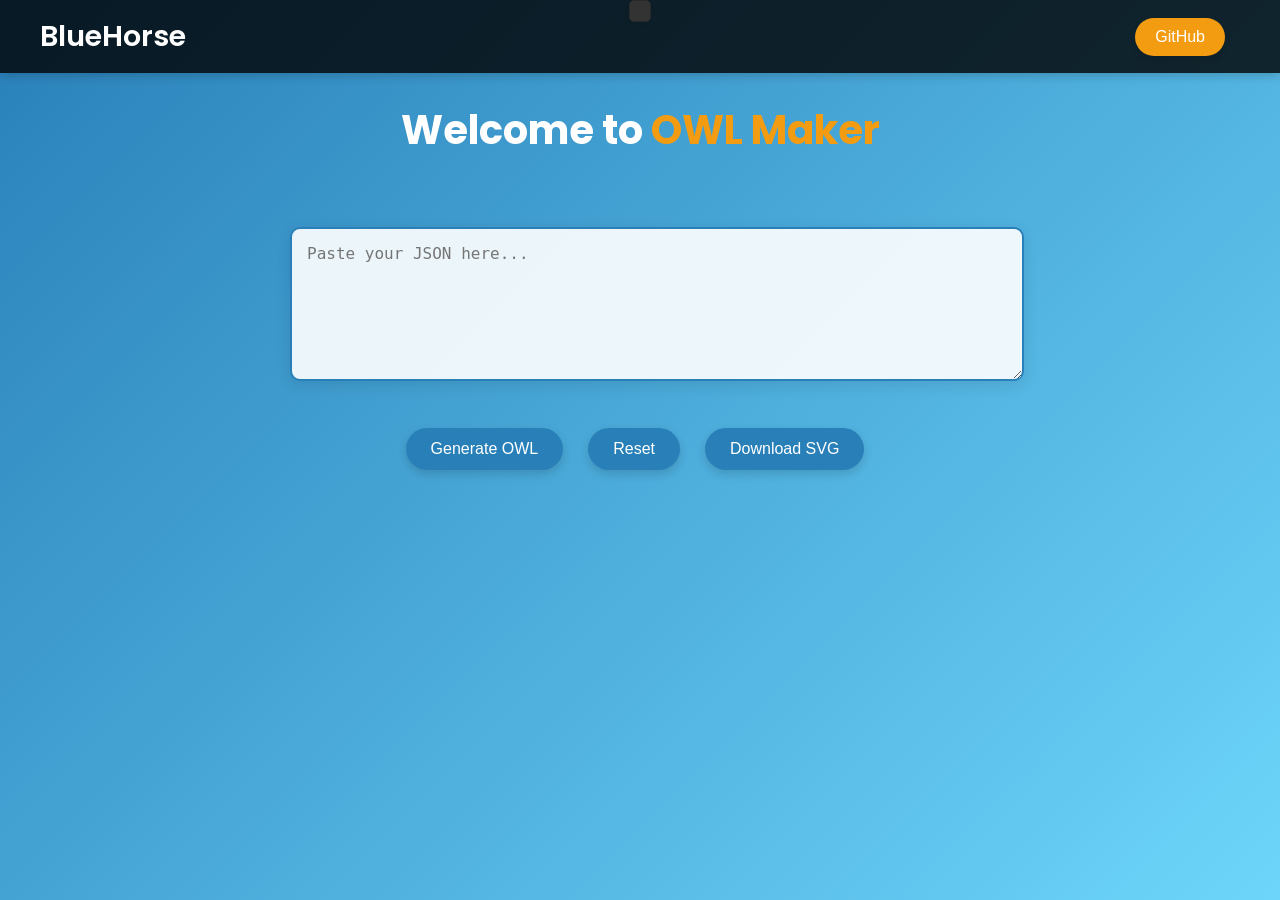
<file: index.html>
<!DOCTYPE html>
<html lang="en">
<head>
    <meta charset="UTF-8">
    <meta name="viewport" content="width=device-width, initial-scale=1.0">
    <title>Ontology Visualization - OWL Maker</title>
    <link rel="stylesheet" href="styles.css">
    <link href="https://fonts.googleapis.com/css2?family=Poppins:wght@400;600&display=swap" rel="stylesheet">
</head>
<body>
    <nav>
        <div class="nav-container">
            <div class="logo">BlueHorse</div>
            <div class="github-login">
                <a href="https://github.com/gundeeps247/jsontoowl" target="_blank">
                    <button>GitHub</button>
                </a>
            </div>
        </div>
    </nav>

    <h1>Welcome to <span class="highlight">OWL Maker</span></h1>
    
    <div class="content">
        <textarea id="jsonInput" placeholder="Paste your JSON here..."></textarea>
        <div class="button-container">
            <button id="submitBtn">Generate OWL</button>
            <button id="resetBtn">Reset</button>
            <button id="downloadBtn">Download SVG</button>
        </div>
    </div>

    <div id="ontology"></div>
    
    <script src="https://d3js.org/d3.v6.min.js"></script>
    <script src="script.js"></script>
</body>
</html>
</file>
<file: styles.css>
body {
    font-family: Arial, sans-serif;
}

textarea {
    width: 80%;
    height: 100px;
    margin-bottom: 20px;
}

button {
    padding: 10px 20px;
    background-color: #4CAF50;
    color: white;
    border: none;
    cursor: pointer;
    margin-right: 10px;
}

button:hover {
    background-color: #45a049;
}

#ontology {
    margin-top: 20px;
    position: relative;
}

svg {
    background-color: #f0f0f0;
    border: 1px solid #ccc;
}

.node {
    stroke: #fff;
    stroke-width: 1.5px;
}

text {
    font-size: 12px;
}

.tooltip {
    position: absolute;
    background-color: #fff;
    border: 1px solid #ccc;
    padding: 5px;
    font-size: 12px;
    pointer-events: none;
}
/* Global Styles */
body {
    font-family: 'Poppins', sans-serif;
    margin: 0;
    padding: 0;
    background: linear-gradient(135deg, #2980b9, #6dd5fa);
    color: #2c3e50;
    display: flex;
    flex-direction: column;
    align-items: center;
    min-height: 100vh;
}

h1 {
    font-size: 2.5rem;
    color: #fff;
    margin-top: 100px;
    text-align: center;
}

h1 .highlight {
    color: #f39c12;
}

/* Full-width Navbar */
nav {
    width: 100%;
    background-color: rgba(0, 0, 0, 0.8);
    position: fixed;
    top: 0;
    left: 0;
    z-index: 1000;
    box-shadow: 0px 2px 10px rgba(0, 0, 0, 0.2);
}

.nav-container {
    max-width: 1200px;
    margin: 0 auto;
    display: flex;
    justify-content: space-between;
    align-items: center;
    padding: 15px 30px;
}

.logo {
    color: white;
    font-size: 1.8rem;
    font-weight: 600;
}

.github-login button {
    padding: 10px 20px;
    background: #f39c12;
    color: #fff;
    border: none;
    border-radius: 30px;
    font-size: 1rem;
    cursor: pointer;
    transition: transform 0.3s ease, background-color 0.3s ease;
}

.github-login button:hover {
    background: #e67e22;
    transform: scale(1.05);
}

.github-login {
    margin-right: 5px; /* Added 5px margin from the right */
}

/* Main Content Styles */
.content {
    width: 90%;
    max-width: 700px;
    text-align: center;
    margin: 40px auto;
}

textarea {
    width: 100%;
    height: 120px;
    padding: 15px;
    border-radius: 10px;
    border: 2px solid #2980b9;
    font-size: 1rem;
    color: #2c3e50;
    background: rgba(255, 255, 255, 0.9);
    box-shadow: 0 4px 15px rgba(0, 0, 0, 0.1);
    transition: box-shadow 0.3s ease;
}

textarea:focus {
    outline: none;
    box-shadow: 0 6px 25px rgba(0, 0, 0, 0.2);
}

.button-container {
    display: flex;
    justify-content: center;
    gap: 15px;
    margin-top: 20px;
}

button {
    padding: 12px 25px;
    background-color: #2980b9;
    color: white;
    border: none;
    border-radius: 25px;
    font-size: 1rem;
    cursor: pointer;
    transition: background-color 0.3s, box-shadow 0.3s, transform 0.3s ease;
    box-shadow: 0px 4px 10px rgba(0, 0, 0, 0.15);
}

button:hover {
    background-color: #3498db;
    transform: translateY(-3px);
    box-shadow: 0px 8px 20px rgba(0, 0, 0, 0.25);
}

/* Ontology Styles */
#ontology {
    margin-top: 30px;
    width: 90%;
    max-width: 800px;
}

svg {
    width: 100%;
    height: 500px;
    background-color: white;
    border-radius: 10px;
    box-shadow: 0 4px 15px rgba(0, 0, 0, 0.1);
}

.node {
    stroke: #fff;
    stroke-width: 1.5px;
}

text {
    font-size: 14px;
}

.tooltip {
    position: absolute;
    background-color: #fff;
    border: 1px solid #ccc;
    padding: 10px;
    font-size: 12px;
    pointer-events: none;
    box-shadow: 0 4px 15px rgba(0, 0, 0, 0.1);
    border-radius: 5px;
    color: #2c3e50;
}
</file>
